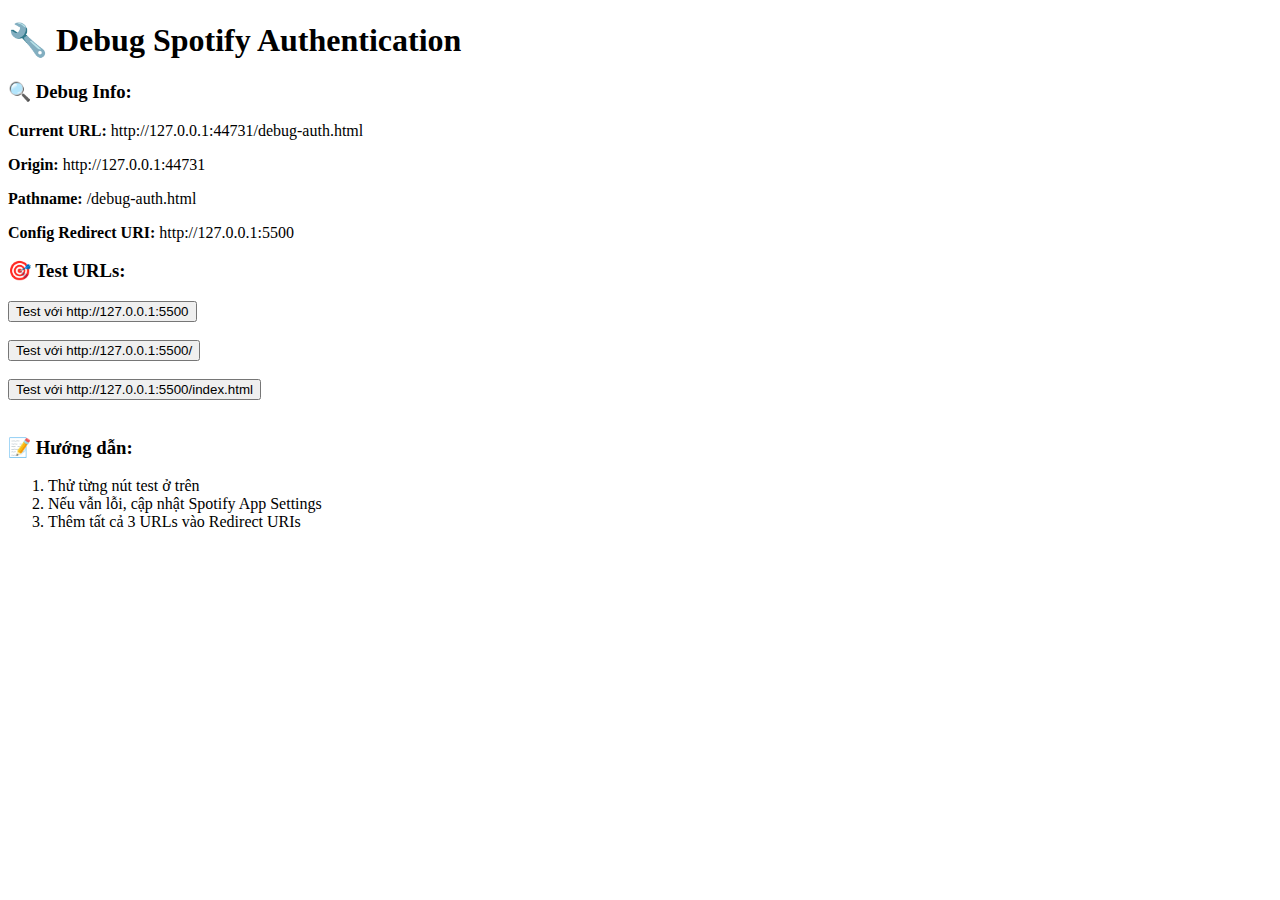
<file: debug-auth.html>
<!DOCTYPE html>
<html>
<head>
    <title>Debug Spotify Auth</title>
</head>
<body>
    <h1>🔧 Debug Spotify Authentication</h1>
    
    <div id="info"></div>
    
    <script>
        const CLIENT_ID = "1c4a3ae975784635a3c2ab7830df56a1";
        
        // Hiển thị thông tin debug
        const info = document.getElementById('info');
        
        info.innerHTML = `
            <h3>🔍 Debug Info:</h3>
            <p><strong>Current URL:</strong> ${window.location.href}</p>
            <p><strong>Origin:</strong> ${window.location.origin}</p>
            <p><strong>Pathname:</strong> ${window.location.pathname}</p>
            <p><strong>Config Redirect URI:</strong> http://127.0.0.1:5500</p>
            
            <h3>🎯 Test URLs:</h3>
            <button onclick="testAuth1()">Test với http://127.0.0.1:5500</button><br><br>
            <button onclick="testAuth2()">Test với http://127.0.0.1:5500/</button><br><br>
            <button onclick="testAuth3()">Test với http://127.0.0.1:5500/index.html</button><br><br>
            
            <h3>📝 Hướng dẫn:</h3>
            <ol>
                <li>Thử từng nút test ở trên</li>
                <li>Nếu vẫn lỗi, cập nhật Spotify App Settings</li>
                <li>Thêm tất cả 3 URLs vào Redirect URIs</li>
            </ol>
        `;
        
        function testAuth1() {
            const redirectUri = "http://127.0.0.1:5500";
            const authUrl = `https://accounts.spotify.com/authorize?client_id=${CLIENT_ID}&response_type=token&redirect_uri=${encodeURIComponent(redirectUri)}&scope=user-read-private`;
            window.location.href = authUrl;
        }
        
        function testAuth2() {
            const redirectUri = "http://127.0.0.1:5500/";
            const authUrl = `https://accounts.spotify.com/authorize?client_id=${CLIENT_ID}&response_type=token&redirect_uri=${encodeURIComponent(redirectUri)}&scope=user-read-private`;
            window.location.href = authUrl;
        }
        
        function testAuth3() {
            const redirectUri = "http://127.0.0.1:5500/index.html";
            const authUrl = `https://accounts.spotify.com/authorize?client_id=${CLIENT_ID}&response_type=token&redirect_uri=${encodeURIComponent(redirectUri)}&scope=user-read-private`;
            window.location.href = authUrl;
        }
    </script>
</body>
</html>
</file>
